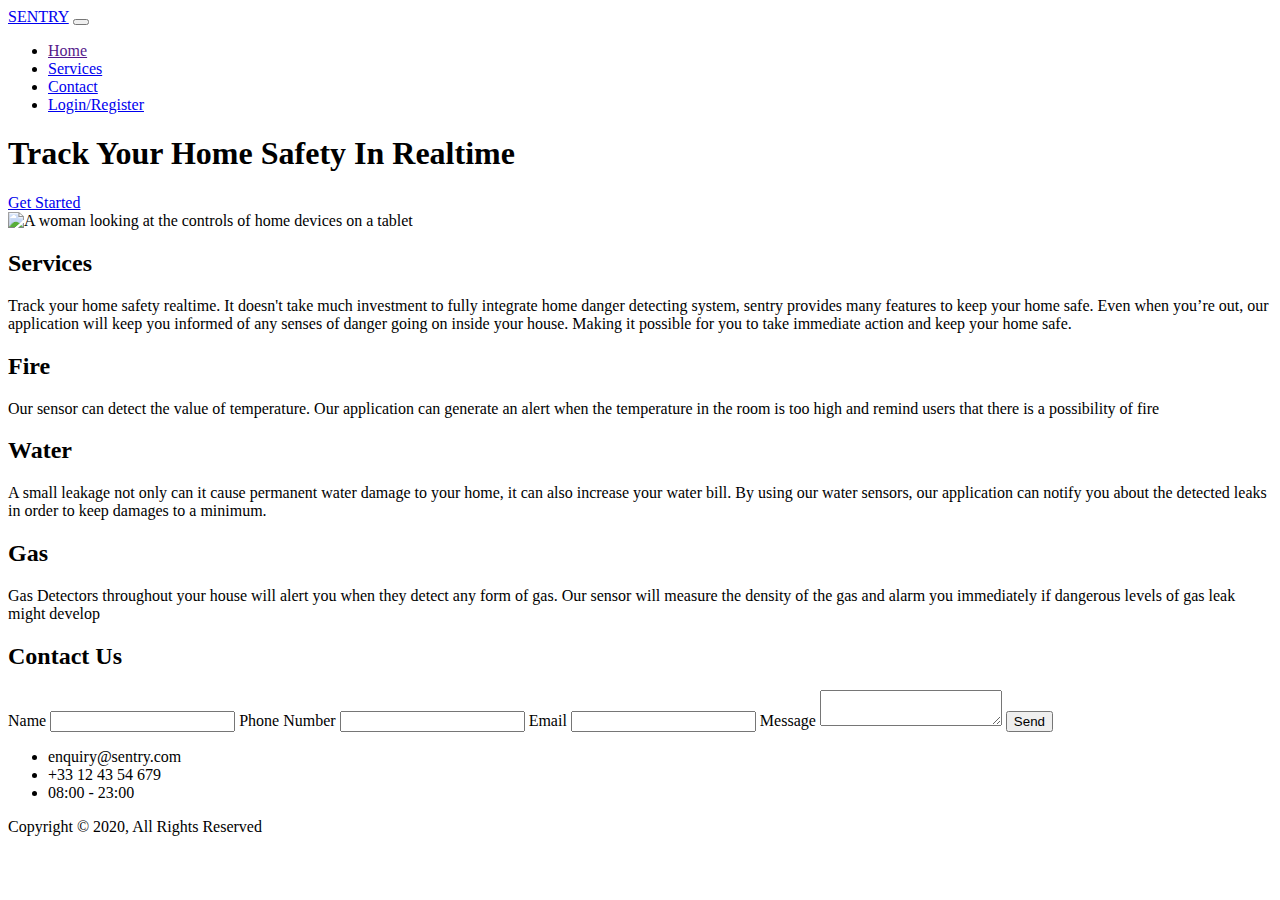
<file: Sentry/src/main/resources/templates/index.html>
<!DOCTYPE html>
<html lang="en" xmlns:th="http://www.thymeleaf.org"
      xmlns:sec="http://www.thymeleaf.org/thymeleaf-extras-springsecurity">
<head>
  <meta charset="UTF-8">
  <meta http-equiv="X-UA-Compatible" content="IE=edge">
  <meta name="viewport" content="width=device-width, initial-scale=1.0">
  <link href="https://cdn.jsdelivr.net/npm/bootstrap@5.0.0-beta3/dist/css/bootstrap.min.css" rel="stylesheet" integrity="sha384-eOJMYsd53ii+scO/bJGFsiCZc+5NDVN2yr8+0RDqr0Ql0h+rP48ckxlpbzKgwra6" crossorigin="anonymous">
  <link rel="shortcut icon" type="image/x-icon" href="favicon.ico">
  <link rel="stylesheet" href="https://use.fontawesome.com/releases/v5.15.1/css/all.css" integrity="sha384-vp86vTRFVJgpjF9jiIGPEEqYqlDwgyBgEF109VFjmqGmIY/Y4HV4d3Gp2irVfcrp" crossorigin="anonymous">
  <link rel="preconnect" href="https://fonts.gstatic.com">
  <link href="https://fonts.googleapis.com/css2?family=Karla&display=swap" rel="stylesheet">
  <link rel="stylesheet" th:href="@{/css/style.css}">
  <title>Sentry | Welcome</title>
</head>
<body>

<!-- MAIN NAVBAR  -->
<nav class="navbar navbar-expand-lg navbar-light sticky-top">
  <div class="container-fluid">
    <a class="navbar-brand" href="#">SENTRY</a>
    <button class="navbar-toggler" type="button" data-bs-toggle="collapse" data-bs-target="#navbarNav" aria-controls="navbarNav" aria-expanded="false" aria-label="Toggle navigation">
      <span class="navbar-toggler-icon"></span>
    </button>
    <div class="collapse navbar-collapse" id="navbarNav">
      <ul class="navbar-nav ms-auto">
<!--        <span th:if="${session.user}">-->
<!--          <li th:if="${session.user}" class="nav-item" sec:authorize="isAuthenticated()">-->
<!--            <a class="nav-link" th:href="@{/dashboard}">Welcome</a>-->
<!--          </li>-->
<!--          <li th:if="${session.user}" class="nav-item" sec:authorize="isAuthenticated()">-->
<!--            <a class="nav-link" th:href="@{/dashboard}">Room</a>-->
<!--          </li>-->
<!--          <li th:if="${session.user}" class="nav-item" sec:authorize="isAuthenticated()">-->
<!--            <a class="nav-link" th:href="@{/dashboard}">Settings</a>-->
<!--          </li>-->
<!--          <li th:if="${session.user}" class="nav-item" sec:authorize="isAuthenticated()">-->
<!--            <a class="nav-link" th:href="@{/logout}">SignOut</a>-->
<!--          </li>-->
<!--        </span>-->

        <!--        <span th:unless="${session.user}">-->

        <li class="nav-item">
            <a class="nav-link active" aria-current="page" href="">Home</a>
          </li>
          <li class="nav-item">
            <a class="nav-link" href="#services">Services</a>
          </li>
          <li class="nav-item">
            <a class="nav-link" href="#contact">Contact</a>
          </li>
          <li class="nav-item">
            <a class="nav-link" href="login">Login/Register</a>
          </li>


        <!--        </>span>-->


      </ul>
    </div>
  </div>
</nav>



<!-- HEADER -->
<header id="main-header">
  <div class="container">
    <div class="header-container">
      <div class="header-content">
        <h1>Track Your Home Safety In Realtime</h1>
        <a href="login" class="h-btn">Get Started</a>
      </div>
      <div class="header-image">
        <img th:src="@{/images/header-img.png}" alt="A woman looking at the controls of home devices on a tablet">
      </div>
    </div>
  </div>
</header>

<script src="https://cdn.jsdelivr.net/npm/bootstrap@5.0.0-beta3/dist/js/bootstrap.bundle.min.js" integrity="sha384-JEW9xMcG8R+pH31jmWH6WWP0WintQrMb4s7ZOdauHnUtxwoG2vI5DkLtS3qm9Ekf" crossorigin="anonymous"></script>

<div class="wrap">



  <!-- DIVIDER -->
  <div class="divider divider-down"></div>

  <!-- SERVICES SECTION -->
  <section id="services">
    <div class="container">
      <div class="services-heading">
        <h2>Services</h2>
        <p>Track your home safety realtime. It doesn't take much investment to fully integrate home danger detecting system,
		sentry provides many features to keep your home safe. Even when you’re out, our application will keep you informed of any senses of danger going on inside your house.
		Making it possible for you to take immediate action and keep your home safe.</p>
      </div>


      <div class="h-card-container">
        <!-- FIRE h-card -->
        <div class="h-card">
          <i class="fas fa-fire-alt fa-3x"></i>
          <h2 class="h-card-heading">Fire</h2>
          <p class="h-card-content">Our sensor can detect the value of temperature. Our application can generate an alert when the temperature in the room is too high and remind users that there is a possibility of fire </p>
        </div>

        <!-- WATER h-card -->
        <div class="h-card">
          <i class="fas fa-tint fa-3x"></i>
          <h2 class="h-card-heading">Water</h2>
          <p class="h-card-content">A small leakage not only can it cause permanent water damage to your home, it can also increase your water bill.
			By using our water sensors, our application can notify you about the detected leaks in order to keep damages to a minimum.</p>
        </div>

        <!-- GAS h-card -->
        <div class="h-card">
          <i class="fas fa-wind fa-3x"></i>
          <h2 class="h-card-heading">Gas</h2>
          <p class="h-card-content ">Gas Detectors throughout your house will alert you when they detect any form of gas. Our sensor will measure the density of the gas and alarm you immediately if dangerous levels of gas leak might develop</p>
        </div>

      </div>


    </div>
  </section>

  <!-- DIVIDER -->
  <div class="divider divider-up"></div>

</div>

<!-- CONTACT SECTION -->
<section id="contact">
  <div class="container">
    <div class="contact-container">

      <div class="contact-form">
        <h2>Contact Us</h2>
        <form action="">
          <label for="name">Name</label>
          <input type="text" name="name" id="name">
          <label for="telephone">Phone Number</label>
          <input type="tel" name="telephone" id="telephone">
          <label for="email">Email</label>
          <input type="email" name="email" id="email">
          <label for="message">Message</label>
          <textarea name="message" id="message"></textarea>

          <input class="h-btn" type="submit" value="Send">
        </form>
      </div>

      <div class="contact-info">
        <ul>
          <li><i class="fas fa-2x fa-envelope"></i> enquiry@sentry.com</li>
          <li><i class="fas fa-2x  fa-phone-alt"></i> +33 12 43 54 679</li>
          <li><i class="fas fa-2x  fa-clock"></i> 08:00 - 23:00</li>
        </ul>
      </div>

    </div>

  </div>
</section>




<!-- FOOTER -->
<footer id="footer">
  <div class="container">
    <p>Copyright &copy; 2020, All Rights Reserved</p>
  </div>
</footer>

</body>
</html>
</file>
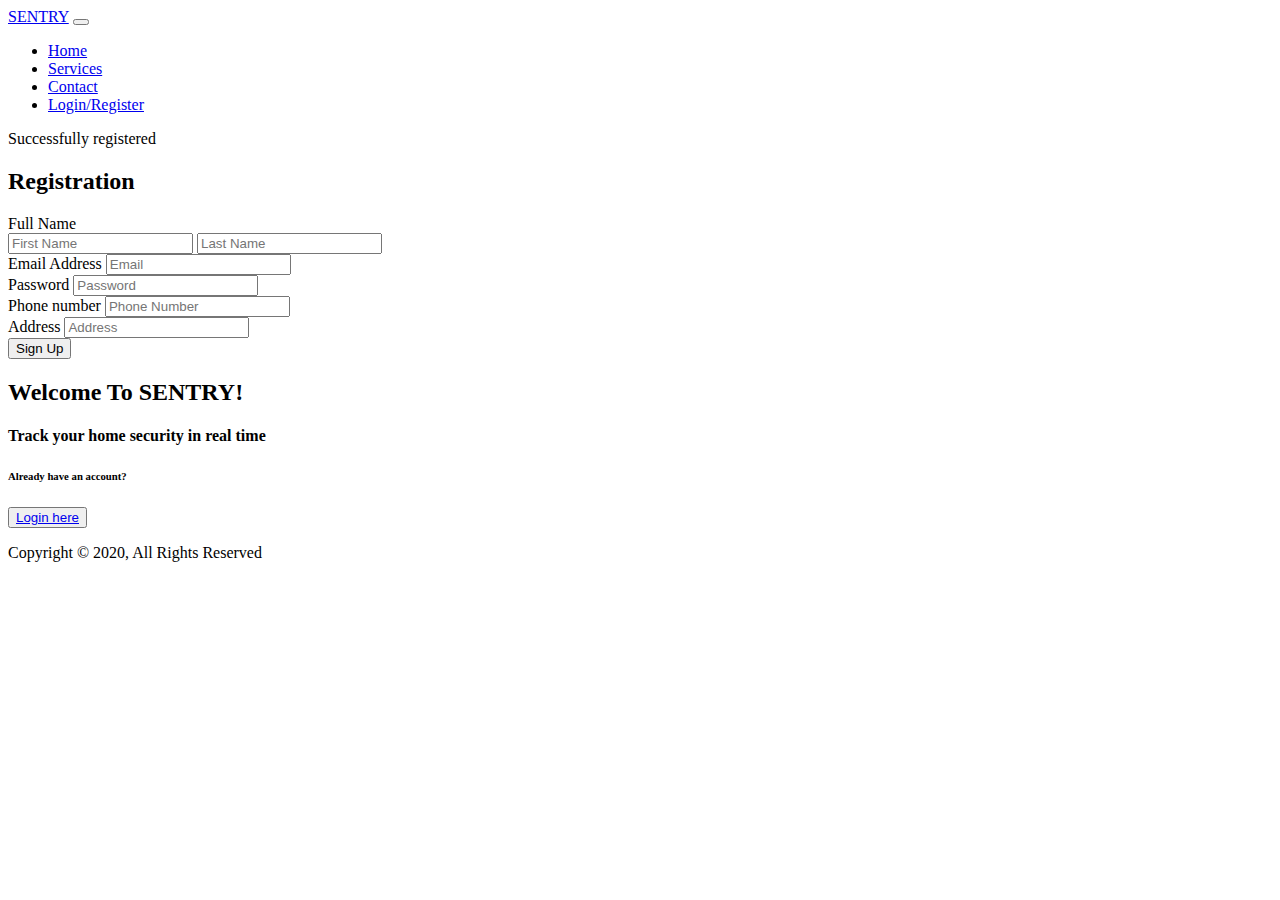
<file: Sentry/target/classes/templates/signup.html>
<!DOCTYPE html>
<html xmlns:th="http://www.thymeleaf.org"
      xmlns:sec="http://www.thymeleaf.org/thymeleaf-extras-springsecurity3">
<head>
  <meta charset="UTF-8">
  <meta name="viewport" content="width=device-width, initial-scale=1.0">
  <link href="https://cdn.jsdelivr.net/npm/bootstrap@5.0.0-beta3/dist/css/bootstrap.min.css" rel="stylesheet" integrity="sha384-eOJMYsd53ii+scO/bJGFsiCZc+5NDVN2yr8+0RDqr0Ql0h+rP48ckxlpbzKgwra6" crossorigin="anonymous">
  <link rel="stylesheet" href="https://use.fontawesome.com/releases/v5.15.1/css/all.css" integrity="sha384-vp86vTRFVJgpjF9jiIGPEEqYqlDwgyBgEF109VFjmqGmIY/Y4HV4d3Gp2irVfcrp" crossorigin="anonymous">
  <link href="https://fonts.googleapis.com/css2?family=Karla&display=swap" rel="stylesheet">
  <link rel="stylesheet" th:href="@{/css/style.css}">
  <title>Sentry | SignUp</title>
</head>
<body id="signup-body">

<!-- MAIN NAVBAR  -->
<nav class="navbar navbar-expand-lg navbar-light sticky-top">
    <div class="container-fluid">
        <a class="navbar-brand" href="#">SENTRY</a>
        <button class="navbar-toggler" type="button" data-bs-toggle="collapse" data-bs-target="#navbarNav" aria-controls="navbarNav" aria-expanded="false" aria-label="Toggle navigation">
            <span class="navbar-toggler-icon"></span>
        </button>
        <div class="collapse navbar-collapse" id="navbarNav">
            <ul class="navbar-nav ms-auto">
                <!--        <span th:if="${session.user}">-->
                <!--          <li th:if="${session.user}" class="nav-item" sec:authorize="isAuthenticated()">-->
                <!--            <a class="nav-link" th:href="@{/dashboard}">Welcome</a>-->
                <!--          </li>-->
                <!--          <li th:if="${session.user}" class="nav-item" sec:authorize="isAuthenticated()">-->
                <!--            <a class="nav-link" th:href="@{/dashboard}">Room</a>-->
                <!--          </li>-->
                <!--          <li th:if="${session.user}" class="nav-item" sec:authorize="isAuthenticated()">-->
                <!--            <a class="nav-link" th:href="@{/dashboard}">Settings</a>-->
                <!--          </li>-->
                <!--          <li th:if="${session.user}" class="nav-item" sec:authorize="isAuthenticated()">-->
                <!--            <a class="nav-link" th:href="@{/logout}">SignOut</a>-->
                <!--          </li>-->
                <!--        </span>-->

                <!--        <span th:unless="${session.user}">-->

                <li class="nav-item">
                    <a class="nav-link active" aria-current="page" href="index.html">Home</a>
                </li>
                <li class="nav-item">
                    <a class="nav-link" href="#services">Services</a>
                </li>
                <li class="nav-item">
                    <a class="nav-link" href="#contact">Contact</a>
                </li>
                <li class="nav-item">
                    <a class="nav-link" href="login">Login/Register</a>
                </li>


                <!--        </>span>-->


            </ul>
        </div>
    </div>
</nav>



<script src="https://cdn.jsdelivr.net/npm/bootstrap@5.0.0-beta3/dist/js/bootstrap.bundle.min.js" integrity="sha384-JEW9xMcG8R+pH31jmWH6WWP0WintQrMb4s7ZOdauHnUtxwoG2vI5DkLtS3qm9Ekf" crossorigin="anonymous"></script>
  
<div class="container" >

<div th:if="${param.success}">
                    <div class="alert-alert-info">
                        Successfully registered
                    </div>

                </div>
  <div class="row">
    <div class="col-6" id="signup-col1" >
   <form id="login_signup" th:action="@{/registration}" method="post" th:object="${user}">
	<h2> Registration</h2>
	<div class="form-group">
    <label >Full Name</label>
  </div> 

  <div class="input-group">
      <input type="text" class="form-control input-sm" id="first_name" placeholder="First Name" th:field="*{firstName}" required>
      <span class="input-group-btn" style="width:1%;"></span>
      <input type="text" class="form-control input-sm"id="last_name"placeholder="Last Name" th:field="*{lastName}" required>
  
  </div>
  <div class="form-group">
    <label for="email">Email Address</label>
    <input type="email" class="form-control" id="email" placeholder="Email" th:field="*{email}" required>
  </div>
  <div class="form-group">
    <label for="password1">Password</label>
    <input type="password" class="form-control" id="password" placeholder="Password" th:field="*{password}" required>
  </div>
 <div class="form-group">
    <label for="phone">Phone number</label>
    <input type="text" class="form-control" id="phone" placeholder="Phone Number"  th:field="*{phoneNo}" required>
  </div>
 
 <div class="form-group">
    <label for="address">Address</label>
    <input type="text" class="form-control" id="address" placeholder="Address"  th:field="*{address}" required>
  </div>
  
  <button type="submit" class="btn  btn-default">Sign Up</button>
</form>
    </div>
    <div class="col-6" id="signup-col2">
     <form id="login_signup">
	<h2> Welcome To SENTRY!</h2>
	
	<h4> Track your home security in real time</h4>
	<h6> Already have an account? </h6>
 
  <button type="submit" class="btn  btn-default2"><a href="/" th:href="@{/login}">Login here</a></button>
</form>
    </div>
  </div>
</div>

<!-- FOOTER -->
  <footer id="footer">
    <div class="container">
      <p>Copyright &copy; 2020, All Rights Reserved</p>
    </div>
  </footer>

</body>

</html>
</file>
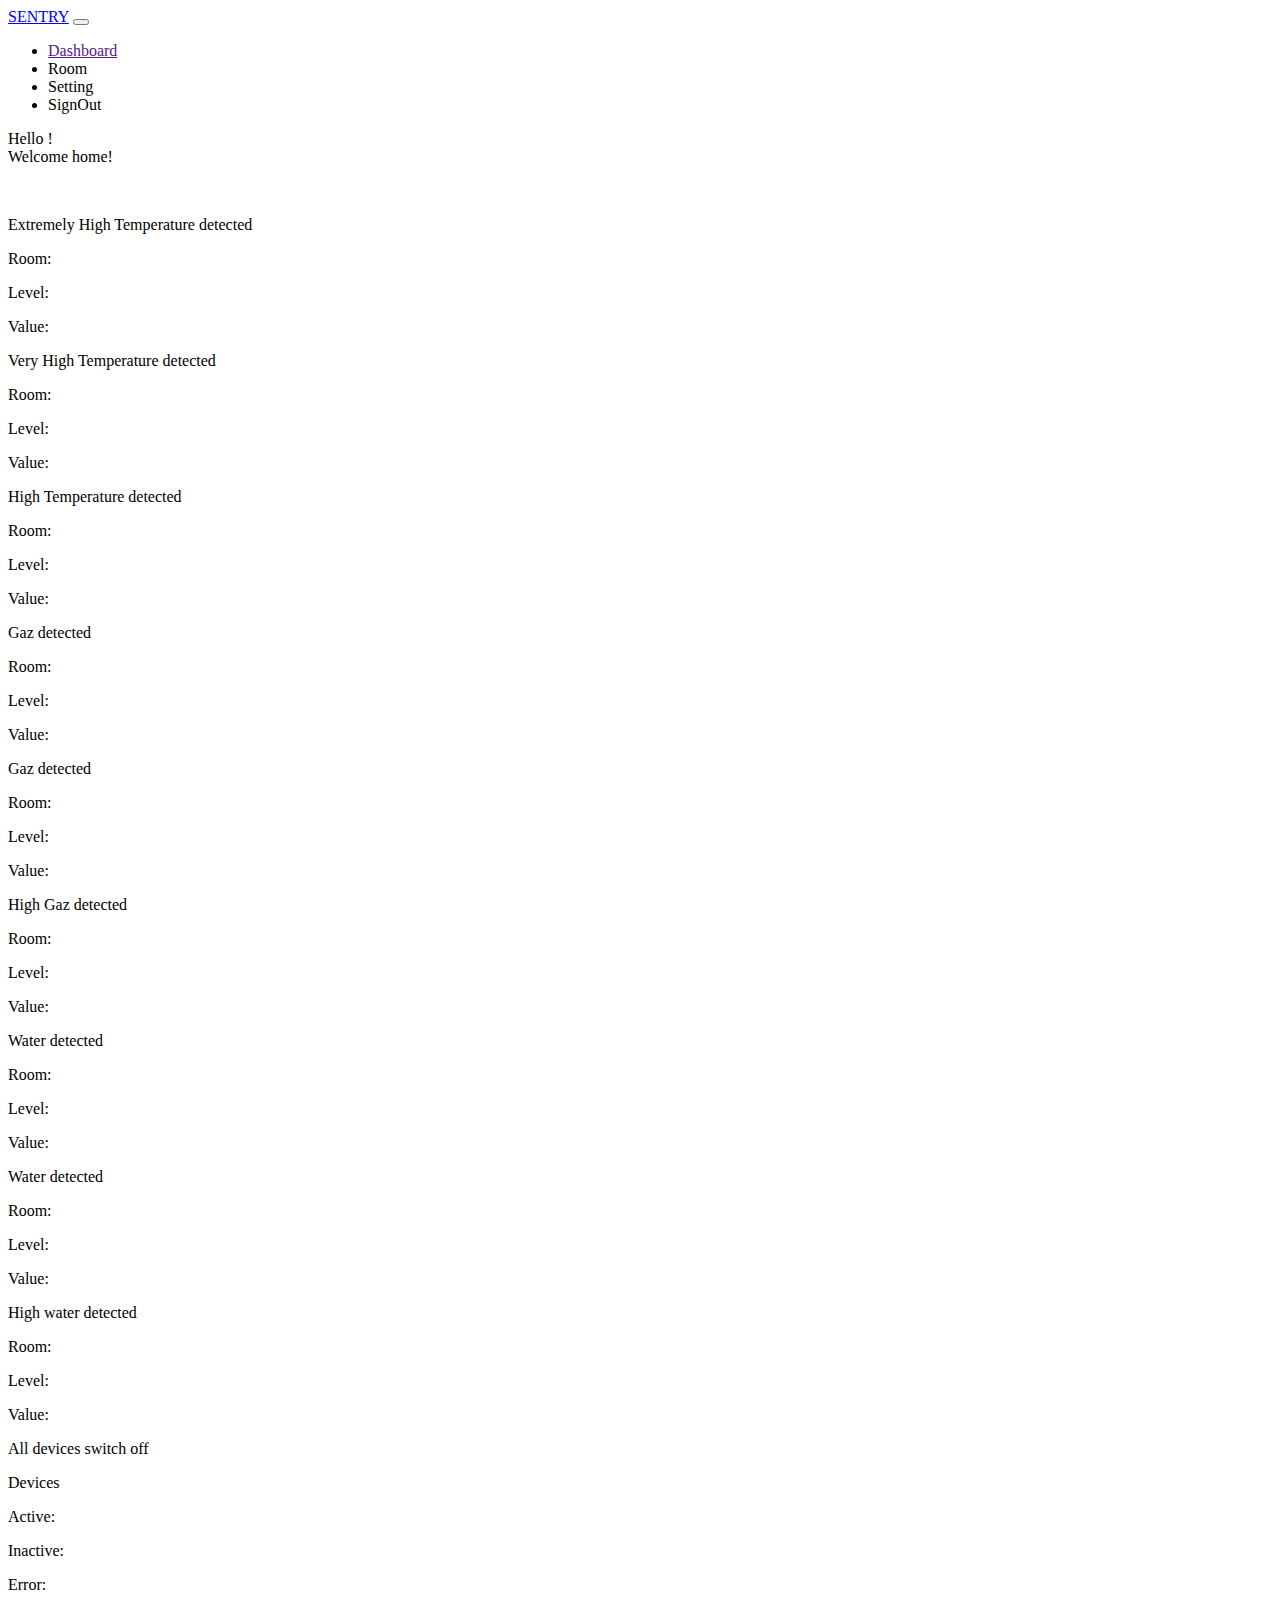
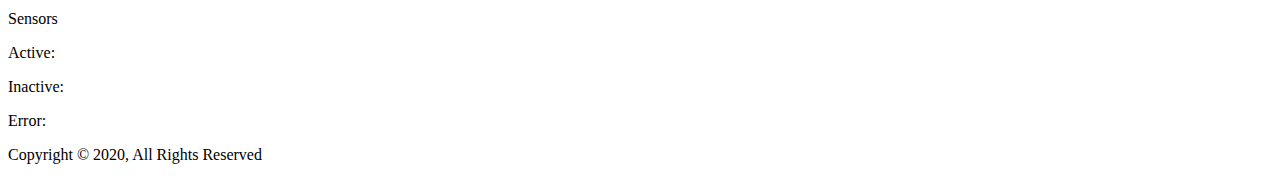
<file: Sentry/src/main/resources/templates/dashboard.html>
<!DOCTYPE html>
<html xmlns:th="http://www.thymeleaf.org"
	  xmlns:sec="http://www.thymeleaf.org/thymeleaf-extras-springsecurity3">
<head>
<title>Sentry|Dashboard</title>
  <meta charset="UTF-8">
  <meta http-equiv="X-UA-Compatible" content="IE=edge">
  <meta name="viewport" content="width=device-width, initial-scale=1.0">   
  <link href="https://cdn.jsdelivr.net/npm/bootstrap@5.0.0-beta3/dist/css/bootstrap.min.css" rel="stylesheet" integrity="sha384-eOJMYsd53ii+scO/bJGFsiCZc+5NDVN2yr8+0RDqr0Ql0h+rP48ckxlpbzKgwra6" crossorigin="anonymous">
  <link rel="shortcut icon" type="image/x-icon" href="favicon.ico">
  <link rel="stylesheet" href="https://use.fontawesome.com/releases/v5.15.1/css/all.css" integrity="sha384-vp86vTRFVJgpjF9jiIGPEEqYqlDwgyBgEF109VFjmqGmIY/Y4HV4d3Gp2irVfcrp" crossorigin="anonymous">
  <link rel="preconnect" href="https://fonts.gstatic.com">
 <link href="https://fonts.googleapis.com/css2?family=Karla&display=swap" rel="stylesheet">
  <link rel="stylesheet" th:href="@{/css/style.css}">
  	<script type="text/javascript" src="//ajax.googleapis.com/ajax/libs/jquery/2.0.0/jquery.min.js"></script>
</head>

<body onload="startTime()">

<!-- MAIN NAVBAR  -->
<nav class="navbar navbar-expand-lg navbar-light sticky-top">
	<div class="container-fluid">
		<a class="navbar-brand" href="#">SENTRY</a>
		<button class="navbar-toggler" type="button" data-bs-toggle="collapse" data-bs-target="#navbarNav" aria-controls="navbarNav" aria-expanded="false" aria-label="Toggle navigation">
			<span class="navbar-toggler-icon"></span>
		</button>
		<div class="collapse navbar-collapse" id="navbarNav">
			<ul class="navbar-nav ms-auto">
				<!--        <span th:if="${session.user}">-->
				<!--          <li th:if="${session.user}" class="nav-item" sec:authorize="isAuthenticated()">-->
				<!--            <a class="nav-link" th:href="@{/dashboard}">Welcome</a>-->
				<!--          </li>-->
				<!--          <li th:if="${session.user}" class="nav-item" sec:authorize="isAuthenticated()">-->
				<!--            <a class="nav-link" th:href="@{/dashboard}">Room</a>-->
				<!--          </li>-->
				<!--          <li th:if="${session.user}" class="nav-item" sec:authorize="isAuthenticated()">-->
				<!--            <a class="nav-link" th:href="@{/dashboard}">Settings</a>-->
				<!--          </li>-->
				<!--          <li th:if="${session.user}" class="nav-item" sec:authorize="isAuthenticated()">-->
				<!--            <a class="nav-link" th:href="@{/logout}">SignOut</a>-->
				<!--          </li>-->
				<!--        </span>-->

				<!--        <span th:unless="${session.user}">-->

				<li class="nav-item">
					<a class="nav-link active" aria-current="page" href="">Dashboard</a>
				</li>
				<li class="nav-item">
					<a class="nav-link" th:href="@{/room}">Room</a>
				</li>
				<li class="nav-item">
					<a class="nav-link" th:href="@{/setting}">Setting</a>
				</li>
				<li class="nav-item">
					<a class="nav-link" th:href="@{/logout}">SignOut</a>
				</li>


				<!--        </>span>-->


			</ul>
		</div>
	</div>
</nav>



<script src="https://cdn.jsdelivr.net/npm/bootstrap@5.0.0-beta3/dist/js/bootstrap.bundle.min.js" integrity="sha384-JEW9xMcG8R+pH31jmWH6WWP0WintQrMb4s7ZOdauHnUtxwoG2vI5DkLtS3qm9Ekf" crossorigin="anonymous"></script>
  
<div class="container">

		  <div class="row row-cols-1 align-items-stretch g-4 py-5">
      			<div class="card card-cover h-300 overflow-hidden text-white rounded-10 shadow-lg" id= "board">
      				<div class="row p-5 pb-3 pt-lg-5 align-items-center">
						<div class="col-lg-9 col-md-9 col-sm-12 col-xs-12">

							<p>Hello <span th:text="${session.user.firstName} + ${session.user.lastName}" >!</span>
								<br/>Welcome home!</p>
                            <br/>
						 	<p id="show_time0">
				        </div>
                       <!--  
			            <div class="col-lg-3 col-md-3 col-sm-12 col-xs-12 p-0">
			            	<div class="row row-cols-3 row-cols-sm-3 row-cols-md-1 row-cols-lg-1" >
			            		<div class="col d-flex align-items-start">
								        <i class="fas fa-temperature-low pt-lg-2"></i>	
								        <p class="pt-lg-2">&nbsp;24&#8451</p>
					            </div>

					            <div class="col d-flex align-items-start">
						            	<i class="fas fa-wind pt-lg-2"></i>		
						            	<p class="pt-lg-2">&nbsp;27pm</p>
					            </div>

					            <div class="col d-flex align-items-start">
						            	<i class="fas fa-tint pt-lg-2"></i> 
						                <p class="pt-lg-2 text-center">&nbsp;&nbsp;10m<sup>3</sup></p>
					            </div>
					        </div>
			            </div>  -->
			        </div>
		        </div>
		    </div>
		
    <div class="row">
    	<div class="col-lg-8 col-md-12 col-sm-12 col-xs-12">
    		<div class="card align-items-start" id="card_info">
    			<div class="card-body py-5">
    			

    				<div th:each="s: ${sensor}" class="alert1 d-flex p-3">
    					
						<i th:if="${map.get(s).getSensorType() == 'Temperature'} and ${s.getSensorValue() >= 60}" class="fas fa-exclamation-circle fa-2x me-4" style="color: red"></i>
						<div th:if="${map.get(s).getSensorType() == 'Temperature'} and ${s.getSensorValue() >= 60}" class="content">
						      <p>Extremely High Temperature detected</p>
						      <p>Room: <spam th:text="${map.get(s).getRoom().getrname()}"></spam> </p>
						      <p>Level: <spam th:text="${highlevel}"></spam> </p>
						      <p> Value: <spam  th:text="${s.getSensorValue()}"></spam>  </p>
						
						</div>
						
						<i th:if="${map.get(s).getSensorType() == 'Temperature'} and ${s.getSensorValue() >= 50} and ${s.getSensorValue() < 60}" class="fas fa-exclamation-circle fa-2x me-4" style="color: yellow"></i>
						<div th:if="${map.get(s).getSensorType() == 'Temperature'} and ${s.getSensorValue() >= 50} and ${s.getSensorValue() < 60}" class="content">
						      <p>Very High Temperature detected</p>
						      <p>Room: <spam th:text="${map.get(s).getRoom().getrname()}"></spam> </p>
						      <p>Level: <spam th:text="${middlelevel}"></spam> </p>
						      <p> Value: <spam  th:text="${s.getSensorValue()}"></spam>  </p>
						
						</div>
						
						<i th:if="${map.get(s).getSensorType() == 'Temperature'} and ${s.getSensorValue() >= 40} and ${s.getSensorValue() < 50}" class="fas fa-exclamation-circle fa-2x me-4" style="color: green"></i>
						<div th:if="${map.get(s).getSensorType() == 'Temperature'} and ${s.getSensorValue() >= 40} and ${s.getSensorValue() < 50}" class="content">
						      <p>High Temperature detected</p>
						      <p>Room: <spam th:text="${map.get(s).getRoom().getrname()}"></spam> </p>
						      <p>Level: <spam th:text="${lowlevel}"></spam> </p>
						      <p> Value: <spam  th:text="${s.getSensorValue()}"></spam>  </p>
						
						</div>
						
						
						<i th:if="${map.get(s).getSensorType() == 'Gas'} and ${s.getSensorValue() >= 30} and ${s.getSensorValue() < 35}" class="fas fa-exclamation-circle fa-2x me-4" style="color: green"></i>
						<div th:if="${map.get(s).getSensorType() == 'Gas'} and ${s.getSensorValue() >= 30} and ${s.getSensorValue() < 35}" class="content">
						      <p>Gaz detected</p>
						      <p>Room: <spam th:text="${map.get(s).getRoom().getrname()}"></spam> </p>
						      <p>Level: <spam th:text="${lowlevel}"></spam> </p>
						      <p> Value: <spam  th:text="${s.getSensorValue()}"></spam>  </p>
						
						</div>
						
						<i th:if="${map.get(s).getSensorType() == 'Gas'} and ${s.getSensorValue() >= 35} and ${s.getSensorValue() < 45}" class="fas fa-exclamation-circle fa-2x me-4" style="color: yellow"></i>
						<div th:if="${map.get(s).getSensorType() == 'Gas'} and ${s.getSensorValue() >= 35} and ${s.getSensorValue() < 45}" class="content">
						      <p>Gaz detected</p>
						      <p>Room: <spam th:text="${map.get(s).getRoom().getrname()}"></spam> </p>
						      <p>Level: <spam th:text="${middlelevel}"></spam> </p>
						      <p> Value: <spam  th:text="${s.getSensorValue()}"></spam>  </p>
						
						</div>
						
						
						<i th:if="${map.get(s).getSensorType() == 'Gas'} and ${s.getSensorValue() >= 45}" class="fas fa-exclamation-circle fa-2x me-4" style="color: red"></i>
						<div th:if="${map.get(s).getSensorType() == 'Gas'} and ${s.getSensorValue() >= 45}" class="content">
						      <p>High Gaz detected</p>
						      <p>Room: <spam th:text="${map.get(s).getRoom().getrname()}"></spam> </p>
						      <p>Level: <spam th:text="${highlevel}"></spam> </p>
						      <p> Value: <spam  th:text="${s.getSensorValue()}"></spam>  </p>
						
						</div>
						
						
						<i th:if="${map.get(s).getSensorType() == 'Water'} and ${s.getSensorValue() >= 0.008} and ${s.getSensorValue() < 0.02}" class="fas fa-exclamation-circle fa-2x me-4" style="color: green"></i>
						<div th:if="${map.get(s).getSensorType() == 'Water'} and ${s.getSensorValue() >= 0.008} and ${s.getSensorValue() < 0.02}" class="content">
						      <p>Water detected</p>
						      <p>Room: <spam th:text="${map.get(s).getRoom().getrname()}"></spam> </p>
						      <p>Level: <spam th:text="${lowlevel}"></spam> </p>
						      <p> Value: <spam  th:text="${s.getSensorValue()}"></spam>  </p>
						
						</div>
						
						
						<i th:if="${map.get(s).getSensorType() == 'Water'} and ${s.getSensorValue() >= 0.02} and ${s.getSensorValue() < 0.05}" class="fas fa-exclamation-circle fa-2x me-4" style="color: yellow"></i>
						<div th:if="${map.get(s).getSensorType() == 'Water'} and ${s.getSensorValue() >= 0.02} and ${s.getSensorValue() < 0.05}" class="content">
						      <p>Water detected</p>
						      <p>Room: <spam th:text="${map.get(s).getRoom().getrname()}"></spam> </p>
						      <p>Level: <spam th:text="${middlelevel}"></spam> </p>
						      <p> Value: <spam  th:text="${s.getSensorValue()}"></spam>  </p>
						
						</div>
						
						
						<i th:if="${map.get(s).getSensorType() == 'Water'} and ${s.getSensorValue() >= 0.05}" class="fas fa-exclamation-circle fa-2x me-4" style="color: red"></i>
						<div th:if="${map.get(s).getSensorType() == 'Water'} and ${s.getSensorValue() >= 0.05}" class="content">
						      <p>High water detected</p>
						      <p>Room: <spam th:text="${map.get(s).getRoom().getrname()}"></spam> </p>
						      <p>Level: <spam th:text="${highlevel}"></spam> </p>
						      <p> Value: <spam  th:text="${s.getSensorValue()}"></spam>  </p>
						
						</div>
						
				
					</div>
					
					<div class="p-3">
						<div  th:if="${hightemperature} or ${highwater} or ${highgas}" class="alert alert-danger" role="alert" id="offdevicebutton"onclick="offdevice()" >All devices switch off</div>
						</div>

                   

			    </div>
    	    </div>
        </div>


    	<div class="col-lg-4 col-md-12 col-sm-12 col-xs-12">
    		<div class="py-4">
	    	<div class="pt-lg-2" id="card_info">
	    		<p class="text-center mt-2">Devices</p>
	    		<p class="text-left p-2">Active: <spam th:text="${deviceactive}"></spam></p>
	    		<p class="text-left p-2">Inactive: <spam th:text="${deviceinactive}"></spam></p>
	    		<p class="text-left p-2">Error:  <spam th:text="${deviceerror}"></spam></p>
	    	</div>
	        </div>

	        <div class="py-2">	
	        <div class="pt-lg-2" id="card_info">
	        	<p class="text-center mt-2">Sensors
	        	 </p>
	        	<p class="text-left p-2">Active: <spam th:text="${sensoractive}"></spam></p>
	    		<p class="text-left p-2">Inactive: <spam th:text="${sensorinactive}"> </spam></p>
	    		<p class="text-left p-2">Error: <spam th:text="${sensorerror}"></p>
		    </div> 
		    </div>

    	</div>
    
 	
    </div>
</div>

<!-- FOOTER -->
  <footer id="footer">
    <div class="container">
      <p>Copyright &copy; 2020, All Rights Reserved</p>
    </div>
  </footer>

<script th:src="@{/js/offdevice.js}"> </script>
<script th:src="@{/js/getcurrentdate.js}"> </script>
</body>
</html>
</file>
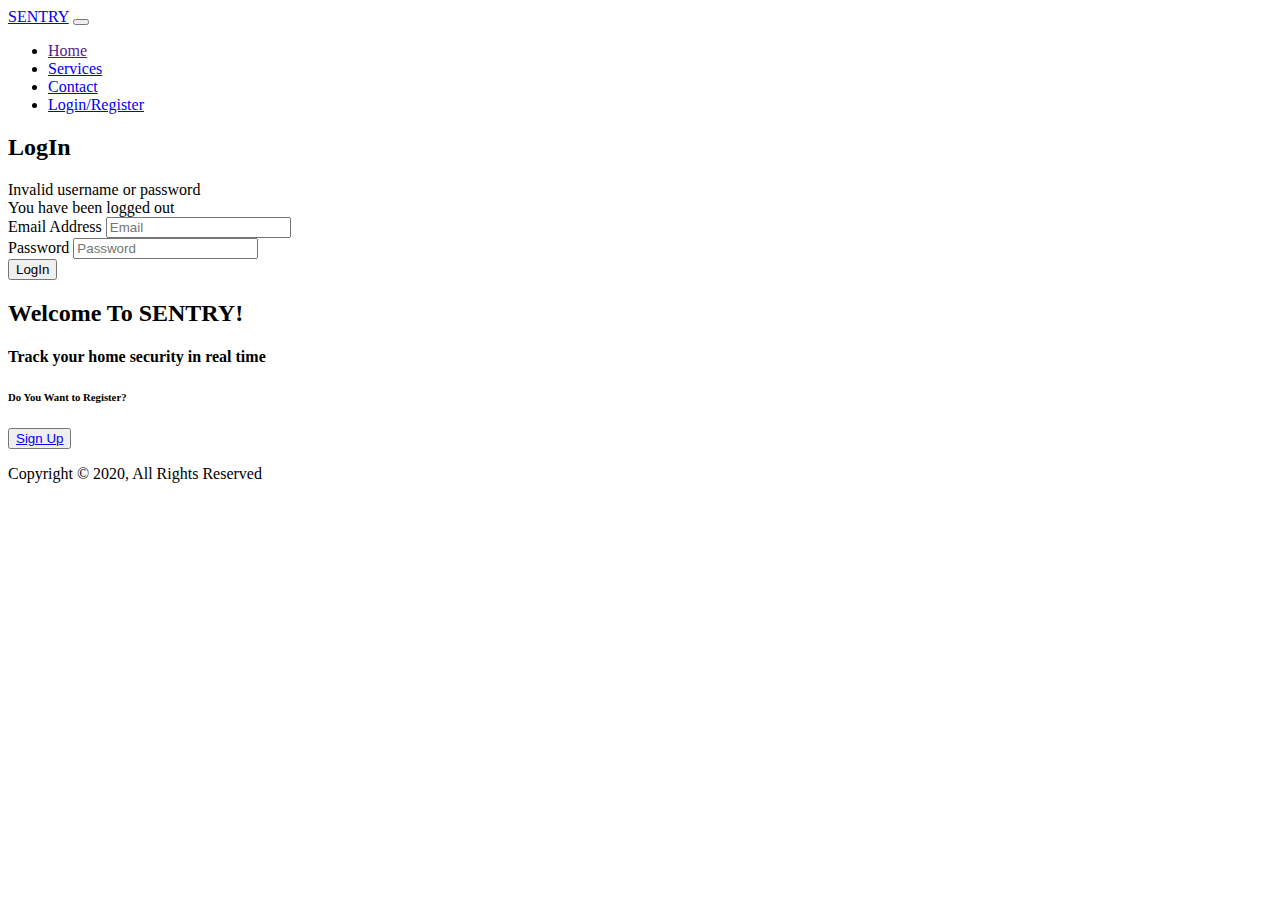
<file: Sentry/src/main/resources/templates/login.html>
<!DOCTYPE html>
<html xmlns:th="http://www.thymeleaf.org"
      xmlns:sec="http://www.thymeleaf.org/thymeleaf-extras-springsecurity3">
<head>
  <meta charset="UTF-8">
  <meta name="viewport" content="width=device-width, initial-scale=1.0">
  <link href="https://cdn.jsdelivr.net/npm/bootstrap@5.0.0-beta3/dist/css/bootstrap.min.css" rel="stylesheet" integrity="sha384-eOJMYsd53ii+scO/bJGFsiCZc+5NDVN2yr8+0RDqr0Ql0h+rP48ckxlpbzKgwra6" crossorigin="anonymous">
  <link rel="stylesheet" href="https://use.fontawesome.com/releases/v5.15.1/css/all.css" integrity="sha384-vp86vTRFVJgpjF9jiIGPEEqYqlDwgyBgEF109VFjmqGmIY/Y4HV4d3Gp2irVfcrp" crossorigin="anonymous">
  <link href="https://fonts.googleapis.com/css2?family=Karla&display=swap" rel="stylesheet">
  <link rel="stylesheet" th:href="@{/css/style.css}">
  <title>Sentry | LogIn</title>
</head>

<body id="login-body">

<!-- MAIN NAVBAR  -->
<nav class="navbar navbar-expand-lg navbar-light sticky-top">
  <div class="container-fluid">
    <a class="navbar-brand" href="#">SENTRY</a>
    <button class="navbar-toggler" type="button" data-bs-toggle="collapse" data-bs-target="#navbarNav" aria-controls="navbarNav" aria-expanded="false" aria-label="Toggle navigation">
      <span class="navbar-toggler-icon"></span>
    </button>
    <div class="collapse navbar-collapse" id="navbarNav">
      <ul class="navbar-nav ms-auto">
        <!--        <span th:if="${session.user}">-->
        <!--          <li th:if="${session.user}" class="nav-item" sec:authorize="isAuthenticated()">-->
        <!--            <a class="nav-link" th:href="@{/dashboard}">Welcome</a>-->
        <!--          </li>-->
        <!--          <li th:if="${session.user}" class="nav-item" sec:authorize="isAuthenticated()">-->
        <!--            <a class="nav-link" th:href="@{/dashboard}">Room</a>-->
        <!--          </li>-->
        <!--          <li th:if="${session.user}" class="nav-item" sec:authorize="isAuthenticated()">-->
        <!--            <a class="nav-link" th:href="@{/dashboard}">Settings</a>-->
        <!--          </li>-->
        <!--          <li th:if="${session.user}" class="nav-item" sec:authorize="isAuthenticated()">-->
        <!--            <a class="nav-link" th:href="@{/logout}">SignOut</a>-->
        <!--          </li>-->
        <!--        </span>-->

        <!--        <span th:unless="${session.user}">-->

        <li class="nav-item">
          <a class="nav-link active" aria-current="page" href="">Home</a>
        </li>
        <li class="nav-item">
          <a class="nav-link" href="#services">Services</a>
        </li>
        <li class="nav-item">
          <a class="nav-link" href="#contact">Contact</a>
        </li>
        <li class="nav-item">
          <a class="nav-link" href="login">Login/Register</a>
        </li>


        <!--        </>span>-->


      </ul>
    </div>
  </div>
</nav>



<script src="https://cdn.jsdelivr.net/npm/bootstrap@5.0.0-beta3/dist/js/bootstrap.bundle.min.js" integrity="sha384-JEW9xMcG8R+pH31jmWH6WWP0WintQrMb4s7ZOdauHnUtxwoG2vI5DkLtS3qm9Ekf" crossorigin="anonymous"></script>
  
<div class="container" >
  <div class="row">
    <div class="col-6" id="signup-col1" >
   <form id="login_signup" th:action="@{/login}" method="post">
	<h2> LogIn</h2>

        <!-- error message-->
     <div th:if="${param.error}">
       <div class="alert alert-danger">Invalid username or password</div>
     </div>

        <!-- logout message -->
     <div th:if="${param.logout}">
       <div class="alert alert-info">You have been logged out</div>
     </div>

  <div class="form-group">
    <label for="email">Email Address</label>
    <input type="text" class="form-control" id="email" placeholder="Email" name="username">
  </div>

  <div class="form-group">
    <label for="password1">Password</label>
    <input type="password" class="form-control" id="password1" placeholder="Password" name="password">
  </div>
 
 
  <button type="submit" class="btn  btn-default" name="login-submit">LogIn</button>
</form>
    </div>
    <div class="col-6" id="signup-col2">
     <form id="login_signup">
	<h2> Welcome To SENTRY!</h2>
	
	<h4> Track your home security in real time</h4>
	<h6> Do You Want to Register? </h6>
 
  <button type="submit" class="btn  btn-default2"><a href ="/" th:href="@{/registration}"> Sign Up</a></button>
</form>
    </div>
  </div>
</div>

<!-- FOOTER -->
  <footer id="footer">
    <div class="container">
      <p>Copyright &copy; 2020, All Rights Reserved</p>
    </div>
  </footer>

</body>
</html>
</file>
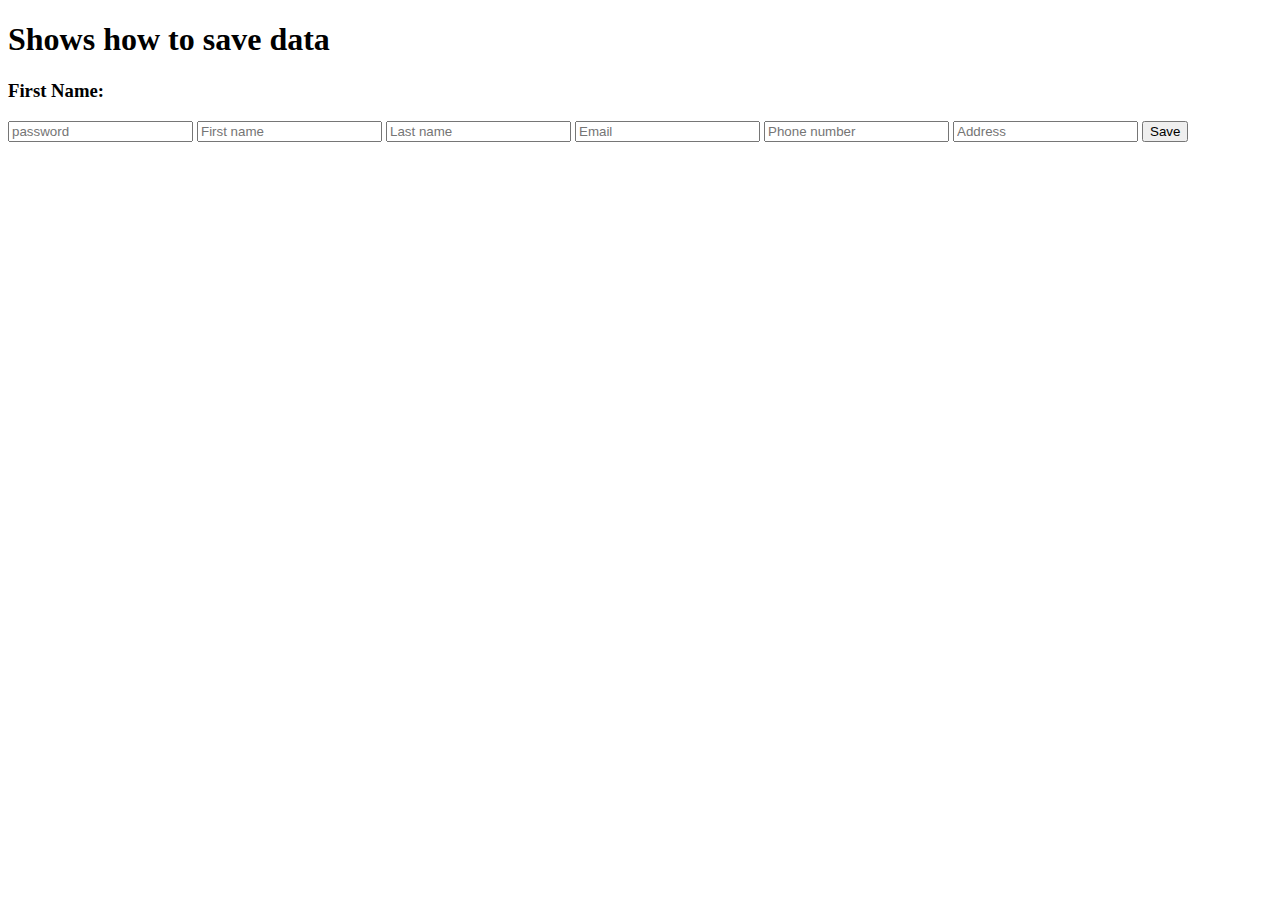
<file: Sentry/src/main/resources/templates/sample.html>
<!DOCTYPE html>
<html lang="en">
<head>
    <meta charset="UTF-8">
    <title>Title</title>
</head>
<body>
<h1>Shows how to save data</h1>
    <h3>First Name: </h3>

    <form action="#" th:action="@{/dashboard/save}"
                     th:object="${user}" method="POST">
        <input type="password" th:field="*{password}" placeholder="password">
        <input type="text" th:field="*{firstName}" placeholder="First name">
        <input type="text" th:field="*{lastName}" placeholder="Last name">
        <input type="text" th:field="*{email}" placeholder="Email">
        <input type="text" th:field="*{phoneNo}" placeholder="Phone number">
        <input type="text" th:field="*{address}" placeholder="Address">
        <button type="submit">Save</button>





    </form>

</body>
</html>
</file>
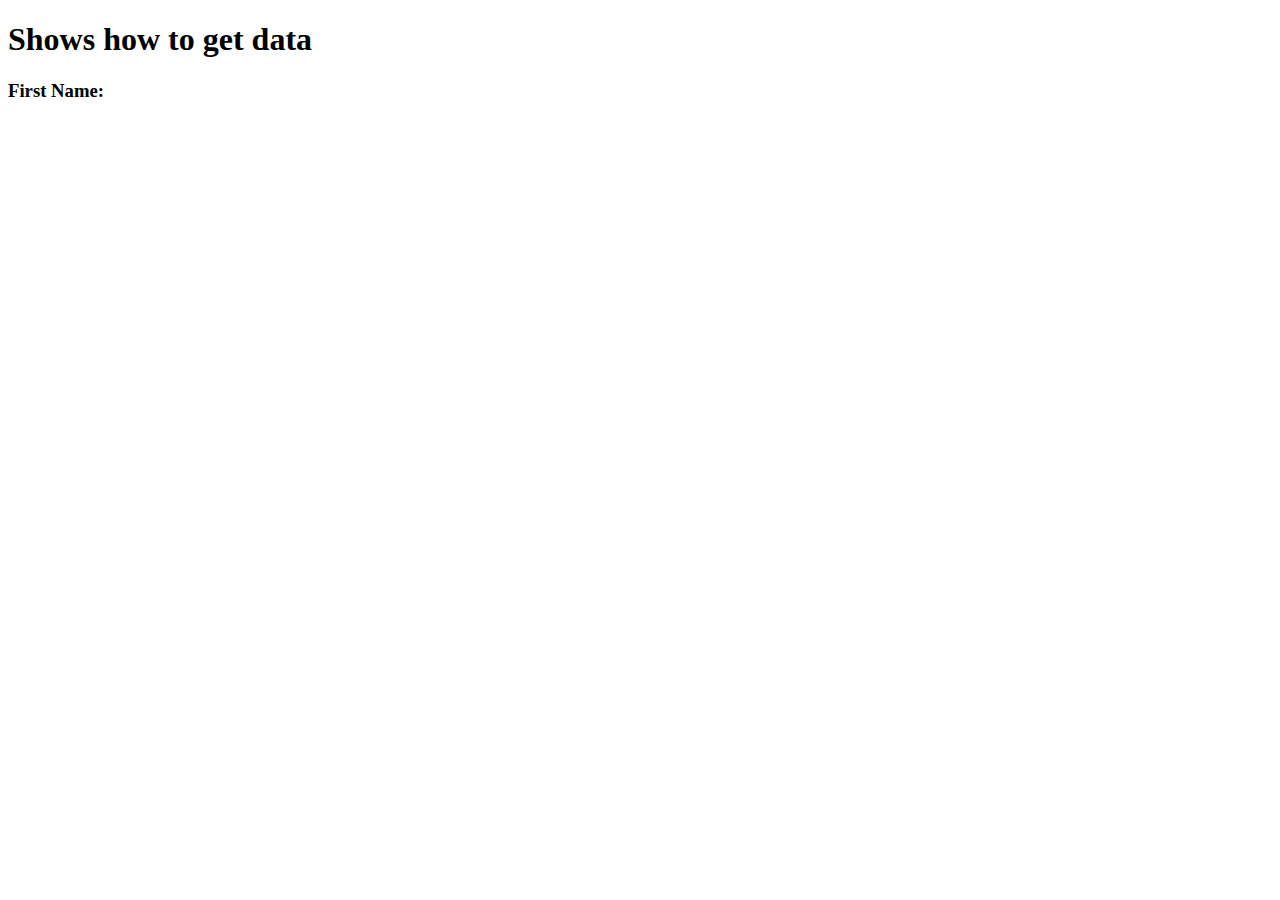
<file: Sentry/src/main/resources/templates/sample2.html>
<!DOCTYPE html>
<html lang="en">
<head>
  <meta charset="UTF-8">
  <title>Title</title>
</head>
<body>
<h1>Shows how to get data</h1>
<h3 th:text="${user.getFirstName()}">First Name:  </h3>



</body>
</html>
</file>
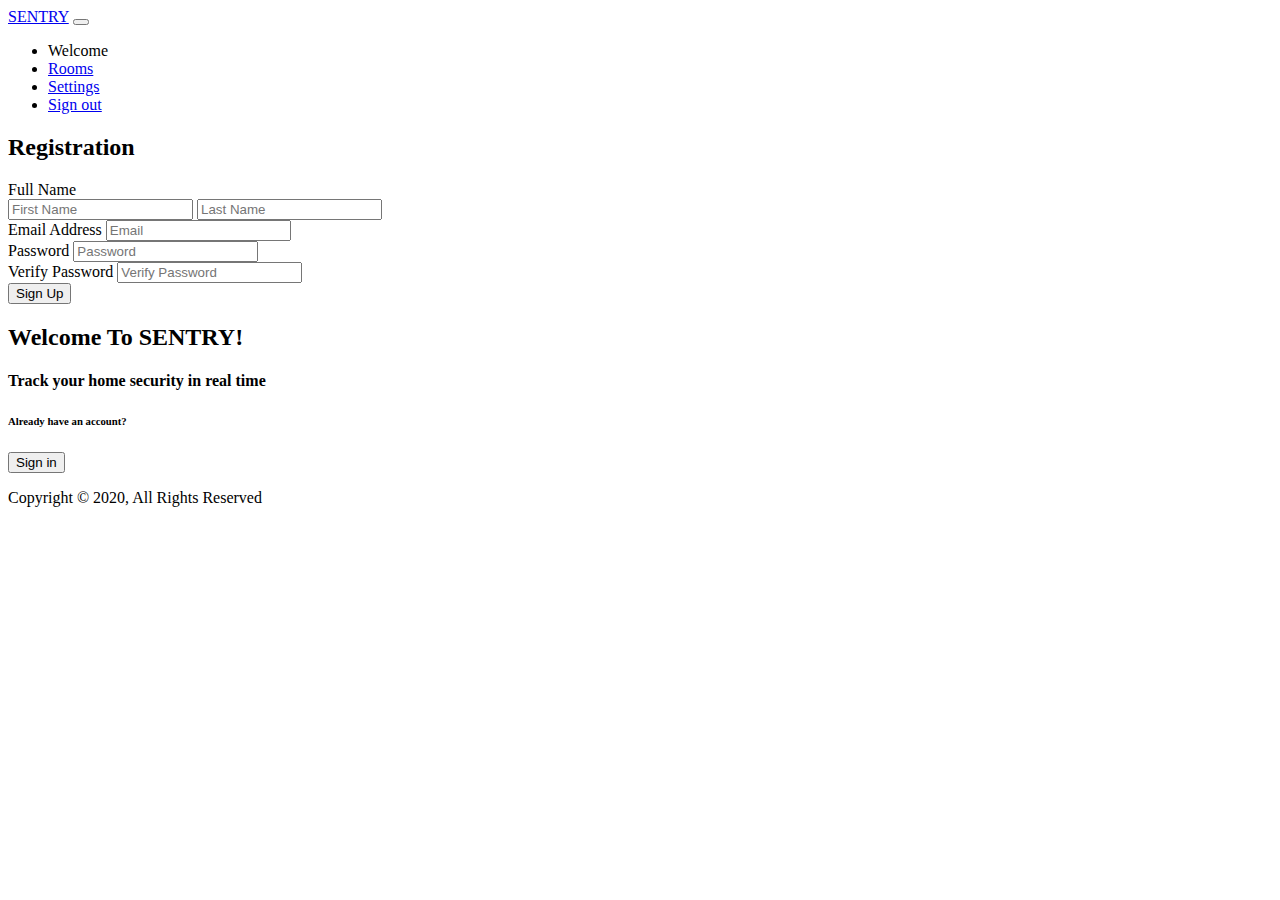
<file: Sentry/src/main/resources/templates/signup.html>
<!DOCTYPE html>
<html>
<head>
  <meta charset="UTF-8">
  <meta name="viewport" content="width=device-width, initial-scale=1.0">
  <link href="https://cdn.jsdelivr.net/npm/bootstrap@5.0.0-beta3/dist/css/bootstrap.min.css" rel="stylesheet" integrity="sha384-eOJMYsd53ii+scO/bJGFsiCZc+5NDVN2yr8+0RDqr0Ql0h+rP48ckxlpbzKgwra6" crossorigin="anonymous">
  <link rel="stylesheet" href="https://use.fontawesome.com/releases/v5.15.1/css/all.css" integrity="sha384-vp86vTRFVJgpjF9jiIGPEEqYqlDwgyBgEF109VFjmqGmIY/Y4HV4d3Gp2irVfcrp" crossorigin="anonymous">
  <link href="https://fonts.googleapis.com/css2?family=Karla&display=swap" rel="stylesheet">
  <link rel="stylesheet" th:href="@{/css/style.css}">
  <title>Sentry | SignUp</title>
</head>
<body>

    <!-- MAIN NAVBAR -->
  <nav class="navbar navbar-expand-lg navbar-light sticky-top">
    <div class="container-fluid">
      <a class="navbar-brand" href="#">SENTRY</a>
      <button class="navbar-toggler" type="button" data-bs-toggle="collapse" data-bs-target="#navbarNav" aria-controls="navbarNav" aria-expanded="false" aria-label="Toggle navigation">
        <span class="navbar-toggler-icon"></span>
      </button>
      <div class="collapse navbar-collapse" id="navbarNav">
        <ul class="navbar-nav ms-auto">
          <li class="nav-item">
            <a class="nav-link active" aria-current="page">Welcome</a>
          </li>
          <li class="nav-item">
            <a class="nav-link" href="room.html">Rooms</a>
          </li>
          <li class="nav-item">
            <a class="nav-link" href="setting.html">Settings</a>
          </li>
          <li class="nav-item">
            <a class="nav-link" href="register.html">Sign out</a>
          </li>         
        </ul>
      </div>
    </div>
  </nav>
  
  <script src="https://cdn.jsdelivr.net/npm/bootstrap@5.0.0-beta3/dist/js/bootstrap.bundle.min.js" integrity="sha384-JEW9xMcG8R+pH31jmWH6WWP0WintQrMb4s7ZOdauHnUtxwoG2vI5DkLtS3qm9Ekf" crossorigin="anonymous"></script>
  
<div class="container" >
  <div class="row">
    <div class="col-6" id="signup-col1" >
   <form id="login_signup" >
	<h2> Registration</h2>
	<div class="form-group">
    <label >Full Name</label>
  </div> 
  <div class="input-group">
      <input type="text" class="form-control input-sm" id="first_name" placeholder="First Name">
      <span class="input-group-btn" style="width:1%;"></span>
      <input type="text" class="form-control input-sm"id="last_name"placeholder="Last Name">
  
  </div>
  <div class="form-group">
    <label for="email">Email Address</label>
    <input type="email" class="form-control" id="email" placeholder="Email">
  </div>
  <div class="form-group">
    <label for="password1">Password</label>
    <input type="password" class="form-control" id="password1" placeholder="Password">
  </div>
 <div class="form-group">
    <label for="password2">Verify Password</label>
    <input type="password" class="form-control" id="password2" placeholder="Verify Password">
  </div>
 
  <button type="submit" class="btn  btn-default">Sign Up</button>
</form>
    </div>
    <div class="col-6" id="signup-col2">
     <form id="login_signup">
	<h2> Welcome To SENTRY!</h2>
	
	<h4> Track your home security in real time</h4>
	<h6> Already have an account? </h6>
 
  <button type="submit" class="btn  btn-default2">Sign in</button>
</form>
    </div>
  </div>
</div>

<!-- FOOTER -->
  <footer id="footer">
    <div class="container">
      <p>Copyright &copy; 2020, All Rights Reserved</p>
    </div>
  </footer>

</body>
</body>
</html>
</file>
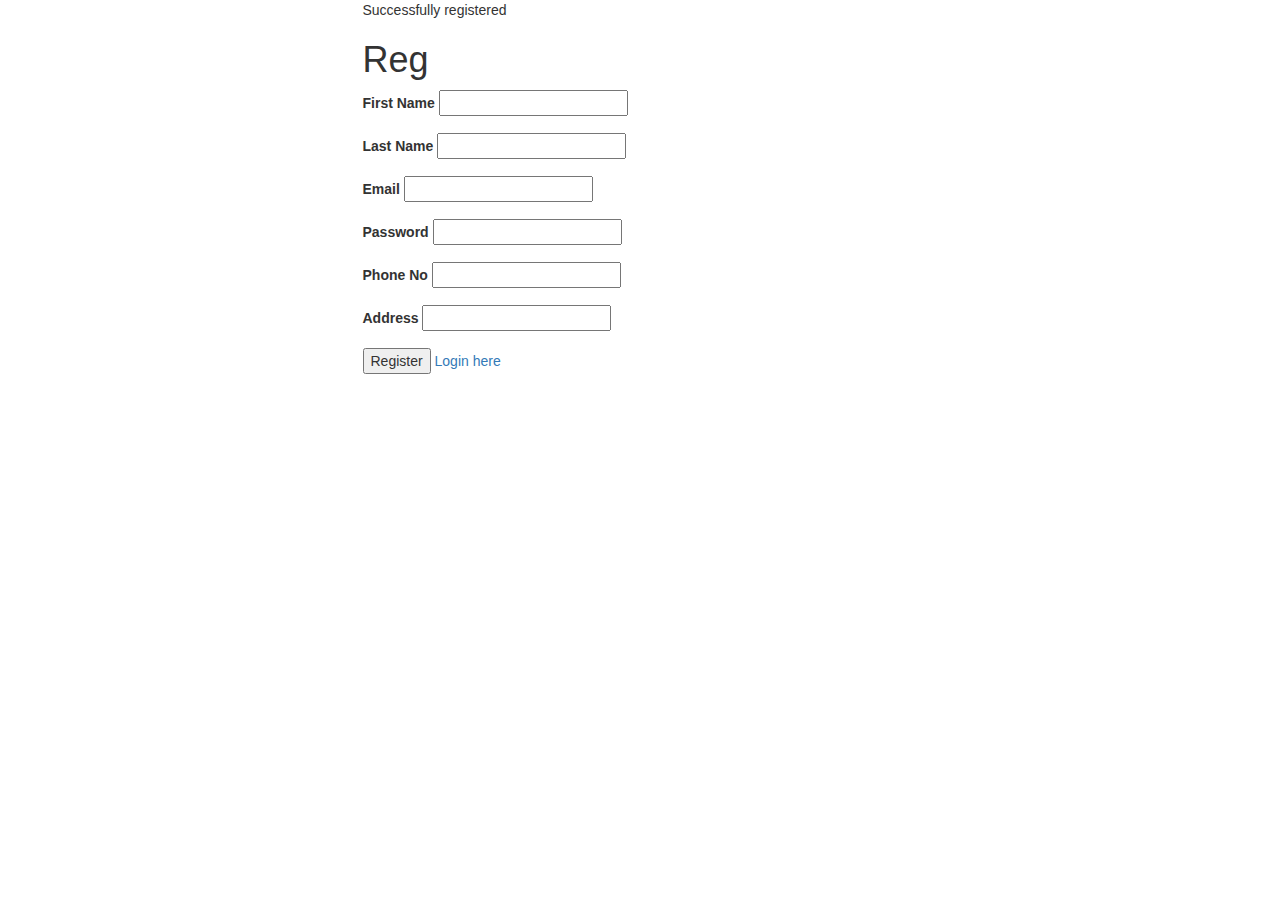
<file: Sentry/src/main/resources/templates/testreg.html>
<!doctype html>
<html lang="en">
<head>
    <meta charset="UTF-8">
    <meta name="viewport"
          content="width=device-width, user-scalable=no, initial-scale=1.0, maximum-scale=1.0, minimum-scale=1.0">
    <meta http-equiv="X-UA-Compatible" content="ie=edge">
    <link rel="stylesheet" href="https://maxcdn.bootstrapcdn.com/bootstrap/3.3.7/css/bootstrap.min.css" integrity="sha384-BVYiiSIFeK1dGmJRAkycuHAHRg32OmUcww7on3RYdg4Va+PmSTsz/K68vbdEjh4u" crossorigin="anonymous">

    <script src="https://maxcdn.bootstrapcdn.com/bootstrap/3.3.7/js/bootstrap.min.js" integrity="sha384-Tc5IQib027qvyjSMfHjOMaLkfuWVxZxUPnCJA7l2mCWNIpG9mGCD8wGNIcPD7Txa" crossorigin="anonymous"></script>
    <title>Test Registration</title>
</head>
<body>

    <div class="container">
        <div class="row">
            <div class="col-md-6 col-md-offset-3">
<!--                //success message-->
                <div th:if="${param.success}">
                    <div class="alert-alert-info">
                        Successfully registered
                    </div>

                </div>
                    <h1>Reg</h1>

                    <form th:action="@{/registration}" method="post" th:object="${user}">
                        <div class="form-group">
                            <label>First Name</label>
                            <input id="firstName" th:field="*{firstName}" required>
                        </div>
                        <div class="form-group">
                            <label>Last Name</label>
                            <input id="lastName" th:field="*{lastName}" required>
                        </div>
                        <div class="form-group">
                            <label>Email</label>
                            <input id="email" th:field="*{email}" required>
                        </div>
                        <div class="form-group">
                            <label>Password</label>
                            <input id="password" th:field="*{password}" required>
                        </div>
                        <div class="form-group">
                            <label>Phone No</label>
                            <input id="phone" th:field="*{phoneNo}" required>
                        </div>
                        <div class="form-group">
                            <label>Address</label>
                            <input id="address" th:field="*{address}" required>
                        </div>

                        <div class="form-group">
                            <button type="submit">Register</button>
                            <a href="/" th:href="@{/login}">Login here</a>
                        </div>

                    </form>
                </div>
            </div>
        </div>
    </div>

</body>
</html>
</file>
